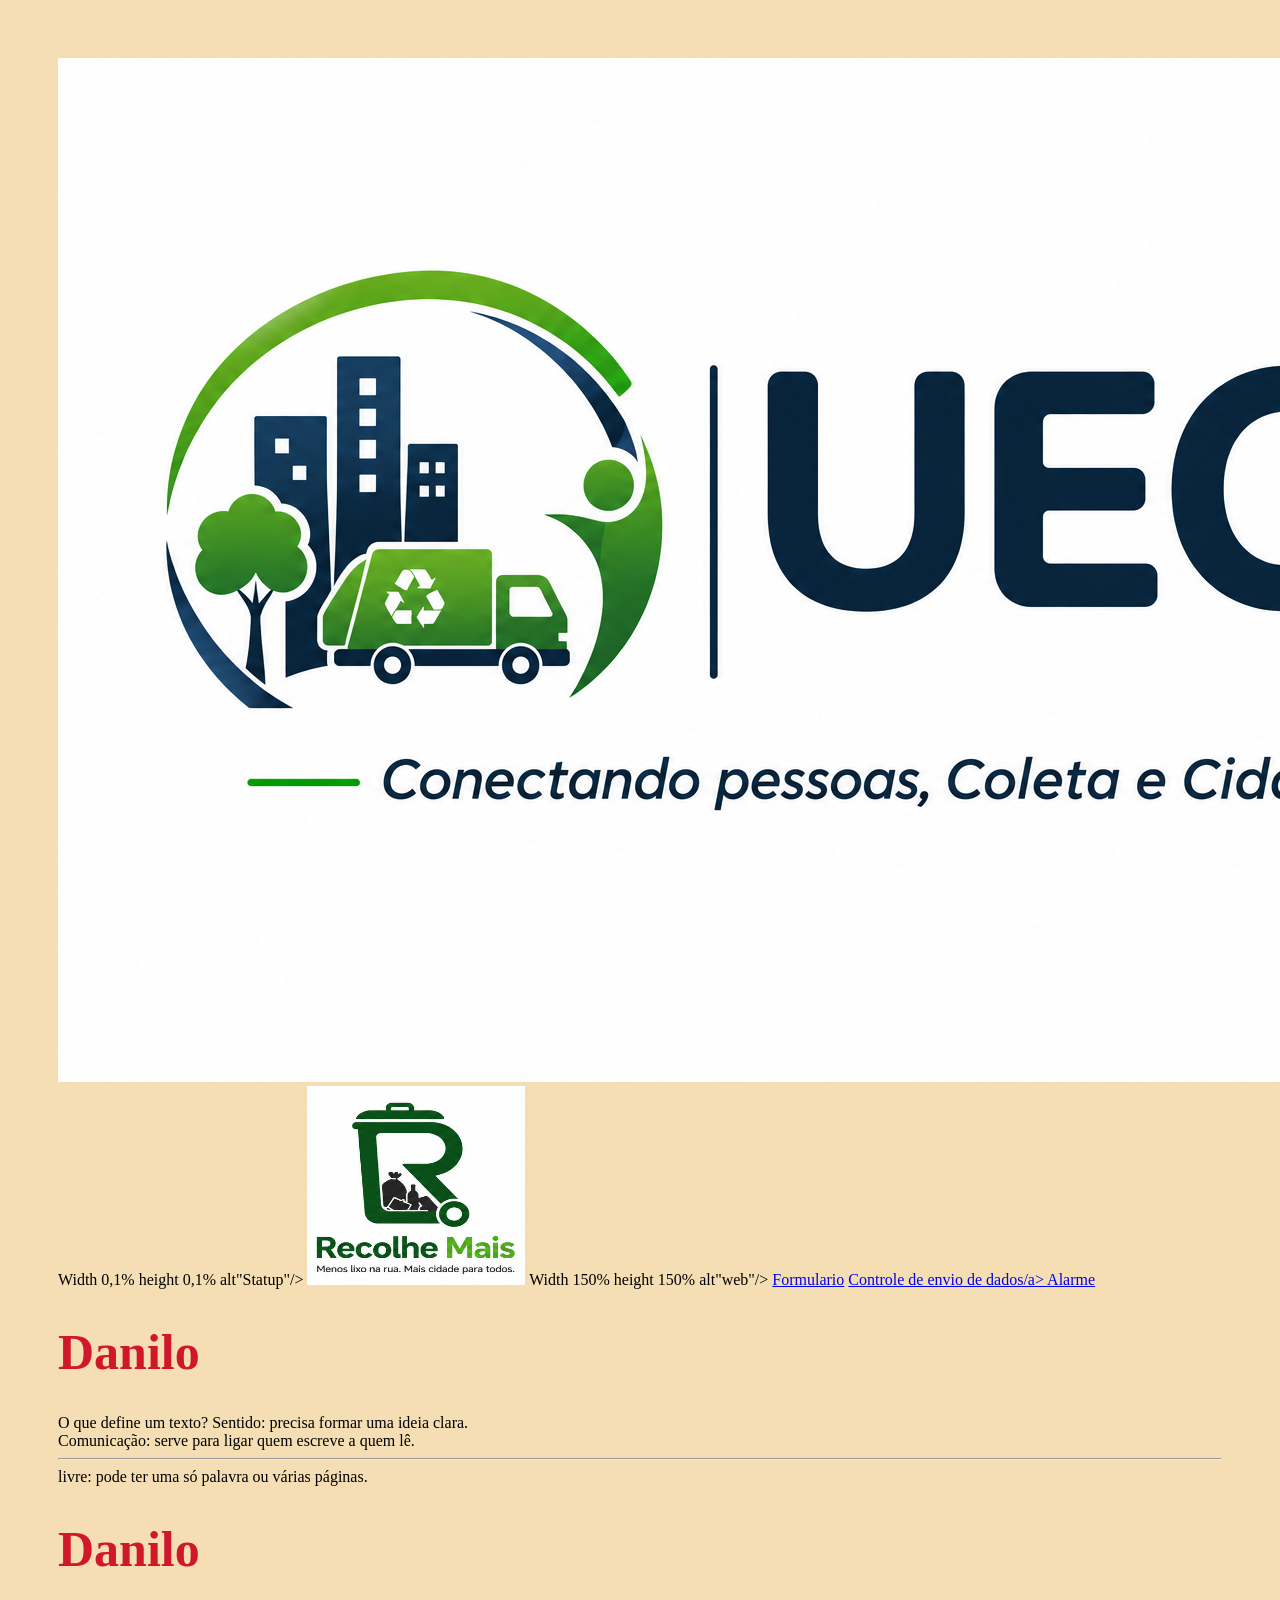
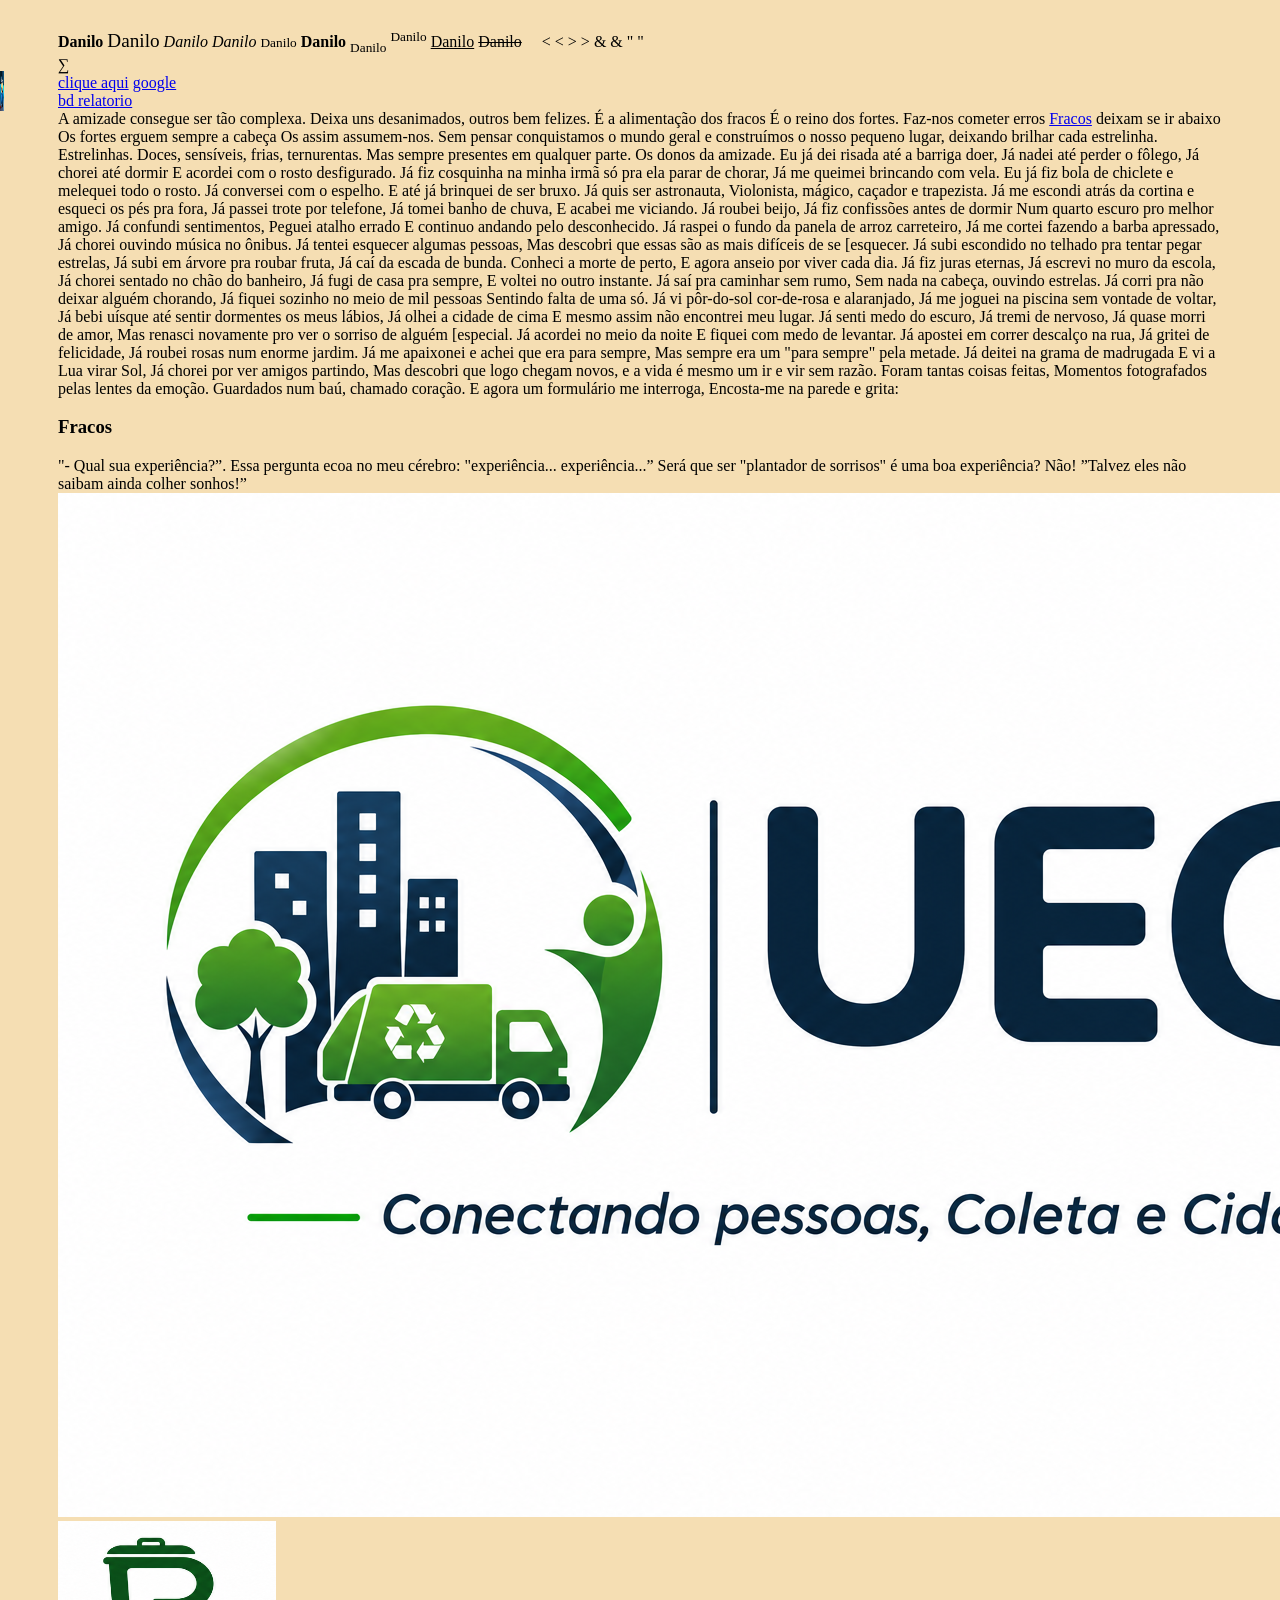
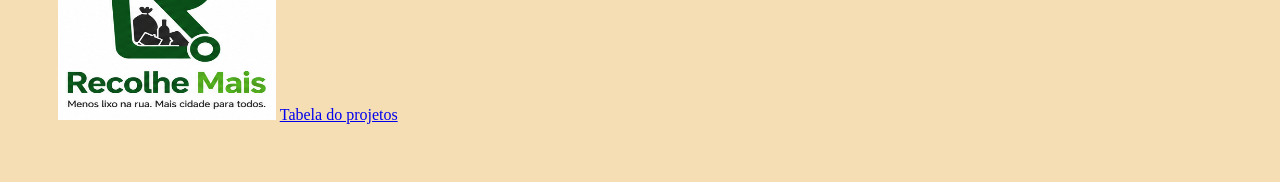
<file: index.html>
<!DOCTYPE html> <!-- Essa deve ser a primeira linha do código. DOCTYPE não é uma
tag. Na realidade, refere a uma instrução do seu documento para o navegador
saber como deverá mostrar o site da melhor maneira possível. É essencial deixar
definido que o DOCTYPE é obrigatório e deve ser colocado sempre na primeira
linha. -->
<html lang="en"> <!-- O documento sempre iniciará com essa tag. -->
<head> <!-- A tag head funciona como um cabeçalho, normalmente todas as
linkagens são colocadas aqui, entre a abertura e o fechamento da própria
tag.-->
    <meta charset="UTF-8"> <!--Definição de caracteres de leitura da pagina-->
    <meta name="viewport" content="width=device-width, initial-scale=1.0"> <!--Definição de responsividade-->
    <title>Pagina prin</title>
    <link rel="stylesheet" href="Styles/styles.css">

</head> <!-- O documento sempre iniciará com essa tag. -->
<body bgcolor="#ffffff"> <!-- Aqui será o corpo da página. -->
    <img src="icon/log_statup.png"> Width 0,1% height 0,1% alt"Statup"/>
    <img src="icon/log_web.png"> Width 150% height 150% alt"web"/>
    <a href="form.html">Formulario</a>
     <a href="Controler/envdados.html">Controle de envio de dados/a>
    <a href="Alarme.html">Alarme </a>

    <h1>Danilo</h1>

    O que define um texto?
    Sentido: precisa formar uma ideia clara.<br>
    Comunicação: serve para ligar quem escreve a quem lê.
    <hr>livre: pode ter uma só palavra ou várias páginas.</hr> <!-- tag <hr> = Linha Horizontal. -->
    <!--Desenvolvimento de pagina HTML-->
    <h1>Danilo</h1><br>

    <b>Danilo</b> <!--negrito-->
    <big>Danilo</big> <!-- grande-->
    <em>Danilo</em>
    <i>Danilo</i>
    <small>Danilo</small>
    <strong>Danilo</strong>
    <sub>Danilo</sub>
    <sup>Danilo</sup>
    <ins>Danilo</ins>
    <del>Danilo</del>


    &nbsp;  <!-- espaço não separavel-->
    &#160;  <!-- espaço não separavel-->
    &lt;  <!-- < menor do que-->
    &#60; <!-- < menor do que-->
    &gt; <!-- > menor do que-->
    &#62; <!-- > menor do que-->
    &amp; <!-- < & e comercial-->
    &#38; <!-- < & e comercial-->
    &quot <!-- < " aspas-->
    &#34; <!-- < " aspas-->
    <br>
    &sum;
    <br>

    <a href="index1.html">clique  aqui</a> <!-- tag de link <a href="xxxx">teste</a>-->
    <a href="http://www.google.com.br"target="_blank">google</a><br>
    <a href="Controler/bd.html">bd relatorio</a><br>

A amizade consegue ser tão complexa.
Deixa uns desanimados, outros bem felizes.
É a alimentação dos fracos
É o reino dos fortes.

Faz-nos cometer erros
<a href="#fracos">Fracos</a> deixam se ir abaixo
Os fortes erguem sempre a cabeça
Os assim assumem-nos.

Sem pensar conquistamos
o mundo geral 
e construímos o nosso pequeno lugar,
deixando brilhar cada estrelinha.

Estrelinhas.
Doces, sensíveis, frias, ternurentas.
Mas sempre presentes em qualquer parte.
Os donos da amizade.

Eu já dei risada até a barriga doer,
Já nadei até perder o fôlego,
Já chorei até dormir
E acordei com o rosto desfigurado.
Já fiz cosquinha na minha irmã só pra ela parar de chorar,
Já me queimei brincando com vela.
Eu já fiz bola de chiclete e melequei todo o rosto.
Já conversei com o espelho.
E até já brinquei de ser bruxo.
Já quis ser astronauta,
Violonista, mágico, caçador e trapezista.
Já me escondi atrás da cortina e esqueci os pés pra fora,
Já passei trote por telefone,
Já tomei banho de chuva,
E acabei me viciando.
Já roubei beijo,
Já fiz confissões antes de dormir
Num quarto escuro pro melhor amigo.
Já confundi sentimentos,
Peguei atalho errado
E continuo andando pelo desconhecido.
Já raspei o fundo da panela de arroz carreteiro,
Já me cortei fazendo a barba apressado,
Já chorei ouvindo música no ônibus.
Já tentei esquecer algumas pessoas,
Mas descobri que essas são as mais difíceis de se
[esquecer.
Já subi escondido no telhado pra tentar pegar estrelas,
Já subi em árvore pra roubar fruta,
Já caí da escada de bunda.
Conheci a morte de perto,
E agora anseio por viver cada dia.
Já fiz juras eternas,
Já escrevi no muro da escola,
Já chorei sentado no chão do banheiro,
Já fugi de casa pra sempre,
E voltei no outro instante.
Já saí pra caminhar sem rumo,
Sem nada na cabeça, ouvindo estrelas.
Já corri pra não deixar alguém chorando,
Já fiquei sozinho no meio de mil pessoas
Sentindo falta de uma só.
Já vi pôr-do-sol cor-de-rosa e alaranjado,
Já me joguei na piscina sem vontade de voltar,
Já bebi uísque até sentir dormentes os meus lábios,
Já olhei a cidade de cima
E mesmo assim não encontrei meu lugar.
Já senti medo do escuro,
Já tremi de nervoso,
Já quase morri de amor,
Mas renasci novamente pro ver o sorriso de alguém
[especial.
Já acordei no meio da noite
E fiquei com medo de levantar.
Já apostei em correr descalço na rua,
Já gritei de felicidade,
Já roubei rosas num enorme jardim.
Já me apaixonei e achei que era para sempre,
Mas sempre era um "para sempre" pela metade.
Já deitei na grama de madrugada
E vi a Lua virar Sol,
Já chorei por ver amigos partindo,
Mas descobri que logo chegam novos,
e a vida é mesmo um ir e vir sem razão.
Foram tantas coisas feitas,
Momentos fotografados pelas lentes da emoção.
Guardados num baú, chamado coração.
E agora um formulário me interroga,
Encosta-me na parede e grita:
<a name="fracos"><h3>Fracos</h3></a>
"- Qual sua experiência?”.
Essa pergunta ecoa no meu cérebro:
"experiência... experiência...”
Será que ser "plantador de sorrisos" é uma boa
experiência?
Não!
”Talvez eles não saibam ainda colher sonhos!”
<a name="fracos"></a>


<img src="icon/log_statup.png" alt"Statup"/>
<img src="icon/log_web.png" alt"web"/>

<a href="Tabela.html">Tabela do projetos</a>


</body>




</html> <!-- O documento sempre fechará com essa tag. -->
</file>
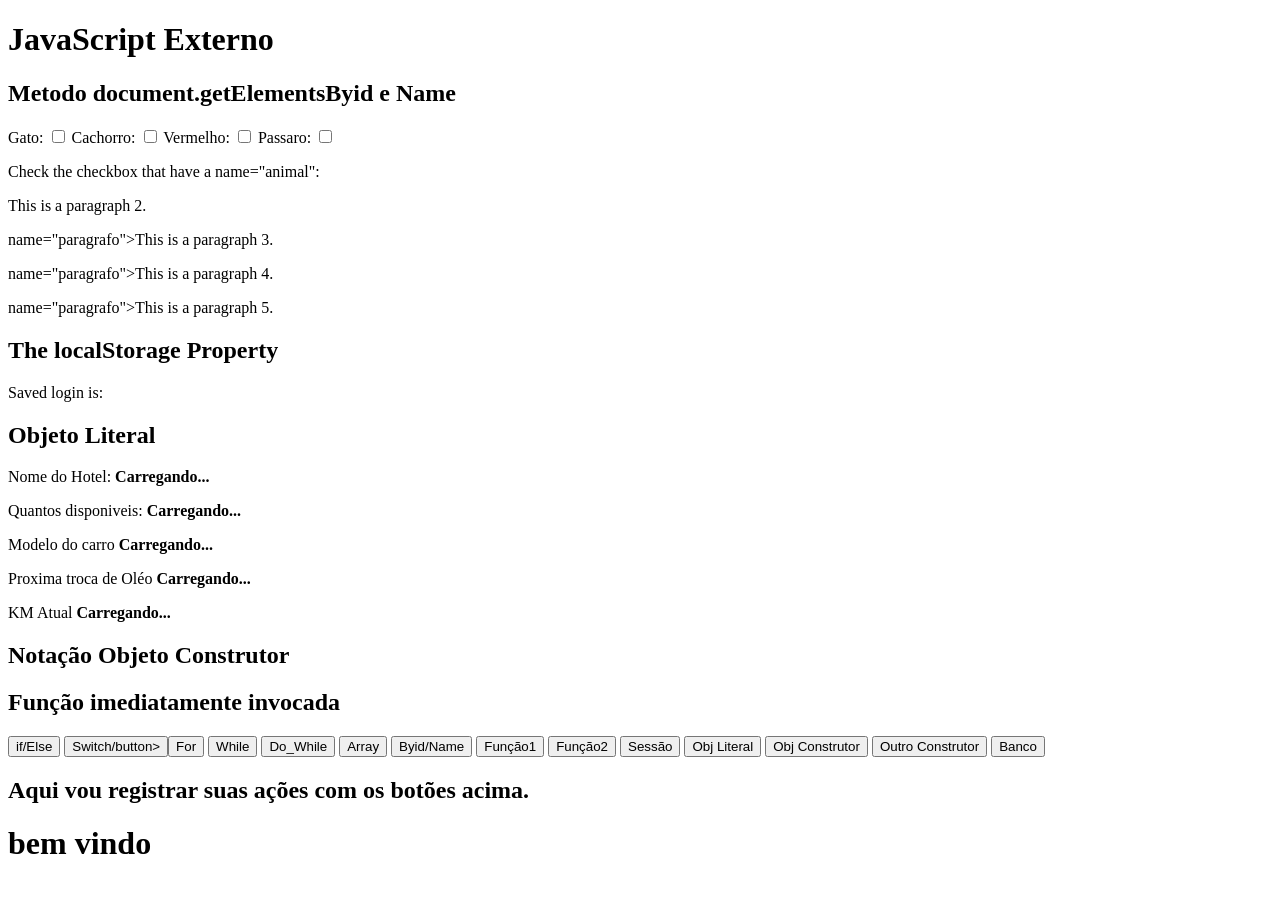
<file: chaek.html>
<!DOCTYPE html>
<html lang="en">
<head>
    <meta charset="UTF-8">
    <meta name="viewport" content="width=device-width, initial-scale=1.0">
    <title>JavaScript</title>
</head>
<body>
    <h1 id='titulo'>JavaScript Externo</h1>

    <div>
        <h2>Metodo document.getElementsByid e Name</h2>
        Gato:
        <input name="animal" type="checkbox" value="Gato">
        Cachorro:
        <input name="animal" type="checkbox" value="Cachorro">
        Vermelho:
        <input name="cor" type="checkbox" value="Vermelho">
        Passaro:
        <input name="animal" type="checkbox" value="Passaro">

        <p>Check the checkbox that have a name="animal":</p>

        <p>This is a paragraph 2.</p>

        <p>name="paragrafo">This is a paragraph 3.</p>
        <p>name="paragrafo">This is a paragraph 4.</p>
        <p>name="paragrafo">This is a paragraph 5.</p>
    </div>
    <div>
        <h2>The localStorage Property</h2>

        <P>Saved login is:</P>
        <p id="session"></p>
    </div>

    <div>
        <h2>Objeto Literal</h2>

        <p>Nome do Hotel: <b id="nome">Carregando...</b></p>
        <p>Quantos disponiveis: <b id="quartos">Carregando...</b></p>
        <p>Modelo do carro <b id="modelo">Carregando...</b></p>
        <p>Proxima troca de Oléo <b id="oleoMotor">Carregando...</b></p>
        <p>KM Atual <b id="KmAtual">Carregando...</b></p>
    </div>

    <div>
        <h2>Notação Objeto Construtor</h2>
        <p id="item"></p>
    </div>

    <div>
        <h2>Função imediatamente invocada</h2>
        <p id="life"></p>
    </div>

    <div>
        <button onclick="acao1()">if/Else</button>
        <button onclick="acao2()">Switch/button>
        <button onclick="acao3()">For</button>
        <button onclick="acao4()">While</button>
        <button onclick="acao5()">Do_While</button>
        <button onclick="acao6()">Array</button>
        <button onclick="acao7()">Byid/Name</button>
        <button onclick="acao8()">Função1</button>
        <button onclick="acao9()">Função2</button>
        <button onclick="acao10()">Sessão</button>
        <button onclick="acao11()">Obj Literal</button>
        <button onclick="acao12()">Obj Construtor</button>
        <button onclick="acao13()">Outro Construtor</button>
        <button onclick="acao14()">Banco</button>
        <section id="saida">
            <h2>Aqui vou registrar suas ações com os botões acima.</h2>
        </section>
    </div>

    <!-- No lugar de ter muitas linhas escritas dentro do seu documentos HTML, use um arquivo-->
     <script src="script/index.js"></script>
</body>
</html>
</file>
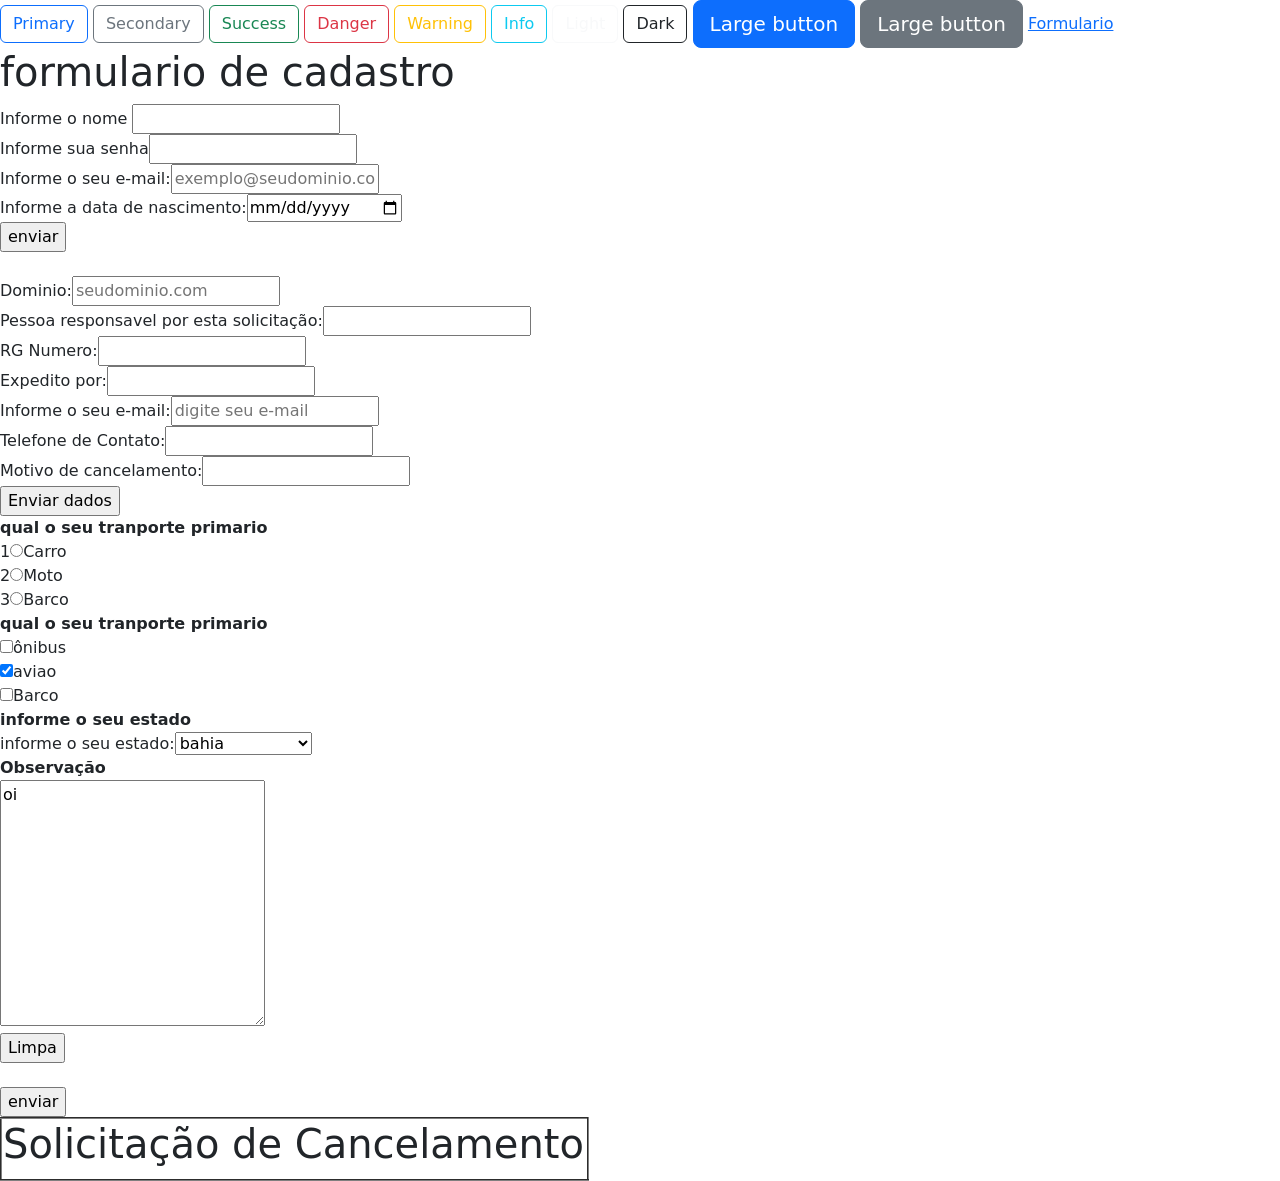
<file: form.html>
<!DOCTYPE html>
<html lang="en">

<head>
    <meta charset="UTF-8">
    <meta name="viewport" content="width=device-width, initial-scale=1.0">
    <title>Formulario</title>
    <link href="https://cdn.jsdelivr.net/npm/bootstrap@5.3.8/dist/css/bootstrap.min.css" rel="stylesheet" integrity="sha384-sRIl4kxILFvY47J16cr9ZwB07vP4J8+LH7qKQnuqkuIAvNWLzeN8tE5YBujZqJLB" crossorigin="anonymous">
</head>

<body>

<button type="button" class="btn btn-outline-primary">Primary</button>
<button type="button" class="btn btn-outline-secondary">Secondary</button>
<button type="button" class="btn btn-outline-success">Success</button>
<button type="button" class="btn btn-outline-danger">Danger</button>
<button type="button" class="btn btn-outline-warning">Warning</button>
<button type="button" class="btn btn-outline-info">Info</button>
<button type="button" class="btn btn-outline-light">Light</button>
<button type="button" class="btn btn-outline-dark">Dark</button>
<button type="button" class="btn btn-primary btn-lg">Large button</button>
<button type="button" class="btn btn-secondary btn-lg">Large button</button>


    
    <a href="form.html">Formulario</a>


    <h1>formulario de cadastro</h1>

    <form>
        <form action="bd.html" method="get" name="card_user">
            <label for="nome">Informe o nome</label>
            <input type="text" name="nome" id="nome" required /> <br>
            <label>Informe sua senha<input type="password" name="senha" id="senha"></label> <br>
            <label>Informe o seu e-mail:<input type="email" name="email" id="email"
                    placeholder="exemplo@seudominio.com"></label> <br>
            <label>Informe a data de nascimento:<input type="date" name="nasc" id="nasc"></label><br>
            <input type="submit" value="enviar"><br> <br>
        </form>



        <table border="2">
            <tr>
                <th>
                    <h1>Solicitação de Cancelamento</h1>
                </th>
            </tr>
            <form action="db.html" method="get" name="card">
                <th></th><label>Dominio:<input type="e-mail" name="e-mail" id="e-mail"
                        placeholder="seudominio.com"></label>
            </form>
            </th><br>
            <td></td><label>Pessoa responsavel por esta solicitação:<input type="text" name="text" id="text"></label>
            </td> <br>
            <label>RG Numero:<input type="number" name="RG" id="RG"></label><br>
            <label>Expedito por:<input type="text" name="RG" id="RG"></label><br>
            <label>Informe o seu e-mail:<input type="email" name="email" id="email"
                    placeholder="digite seu e-mail"></label> <br>
            <label>Telefone de Contato:<input type="number" name="telefone" id="telefone"></label><br>
            <label>Motivo de cancelamento:<input type="text" name="RG" id="RG"></label><br>
            <input type="submit" value="Enviar dados"><br>

            <b>qual o seu tranporte primario</b><br>
            <label>1<input type="radio" name="transporte" id="transporte" value="carro" />Carro </label> <br>
            <label>2<input type="radio" name="transporte" id="transporte" value="moto" />Moto </label> <br>
            <label>3<input type="radio" name="transporte" id="transporte" value="nadando" />Barco </label> <br>

            <b>qual o seu tranporte primario</b><br>
            <label><input type="checkbox" name="bus" id="bus" value="onibus">ônibus</label> <br>
            <label><input type="checkbox" name="aviao" id="aviao" value="aviao"checked>aviao</label> <br>
            <label><input type="checkbox" name="Barco id=" Barco value="Barco">Barco</label> <br>

            <b>informe o seu estado</b><br>
            <label for="estado">informe o seu estado:</label>
            <select name="estado">
                <option value="PE" />PERNAMBUCO
                <option value="ba" selected />bahia
                <option value="PB" />PARAIBA
                <option value="PA" />PARANA
            </select><br>

            <b>Observação</b><br>
            <textarea cols="30" rows="10">oi</textarea>

            <br>
            <input type="reset" value="Limpa"> <br> <br>
            <input type="submit" value="enviar"> <br>


        </table>
    </form>


    
    </form>
</body>

</html>
</file>
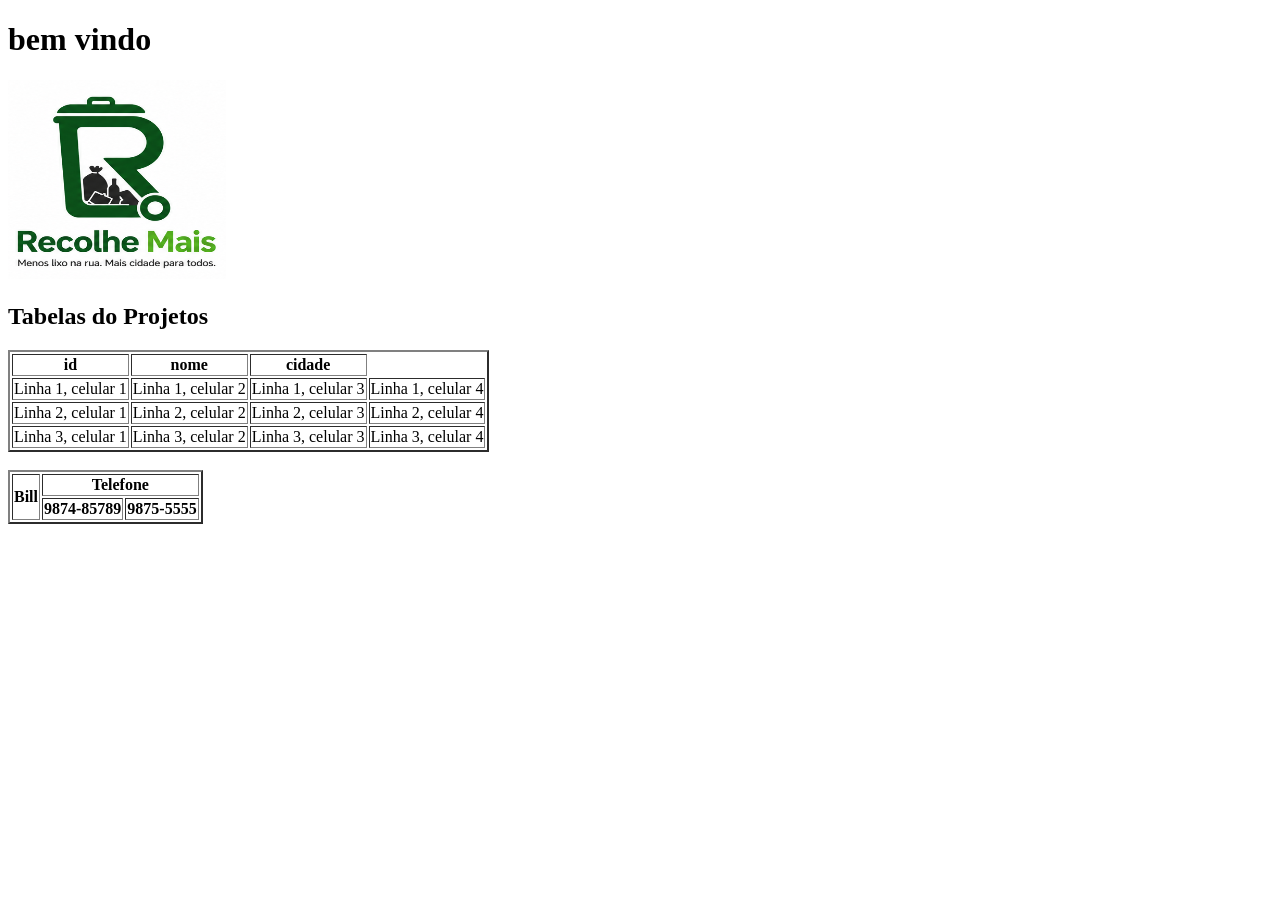
<file: Tabela.html>
<!DOCTYPE html>
<html lang="en">
<head>
    <meta charset="UTF-8">
    <meta name="viewport" content="width=device-width, initial-scale=1.0">
    <title>Tabela</title>
    <script src="script/index.js"></script>
</head>
<body>
    <a href="index.html"><img src="icon/log_web.png" alt"web" /></a>
    <br>
    <h2> Tabelas do Projetos</h2>
    <table border="2">
        <tr>
            <th>id</th>
            <th>nome</th>
            <th>cidade</th>
        </tr>
        <tr>
            <td>Linha 1, celular 1</td>
            <td>Linha 1, celular 2</td>
            <td>Linha 1, celular 3</td>
            <td>Linha 1, celular 4</td>
        </tr>
        <tr>
            <td>Linha 2, celular 1</td>
            <td>Linha 2, celular 2</td>
            <td>Linha 2, celular 3</td>
            <td>Linha 2, celular 4</td>
        </tr>
        <tr>
            <td>Linha 3, celular 1</td>
            <td>Linha 3, celular 2</td>
            <td>Linha 3, celular 3</td>
            <td>Linha 3, celular 4</td>
        </tr>
    </table>
    <br>
    <table border="2">
        <tr>
            <th rowspan="2">Bill</th>
            <th colspan="2">Telefone</th>
        </tr>
        <tr>
            <th>9874-85789</th>
            <th>9875-5555</th>
        </tr>
    </table>


    <script src=""
    </script>

</body>

</html>
</file>
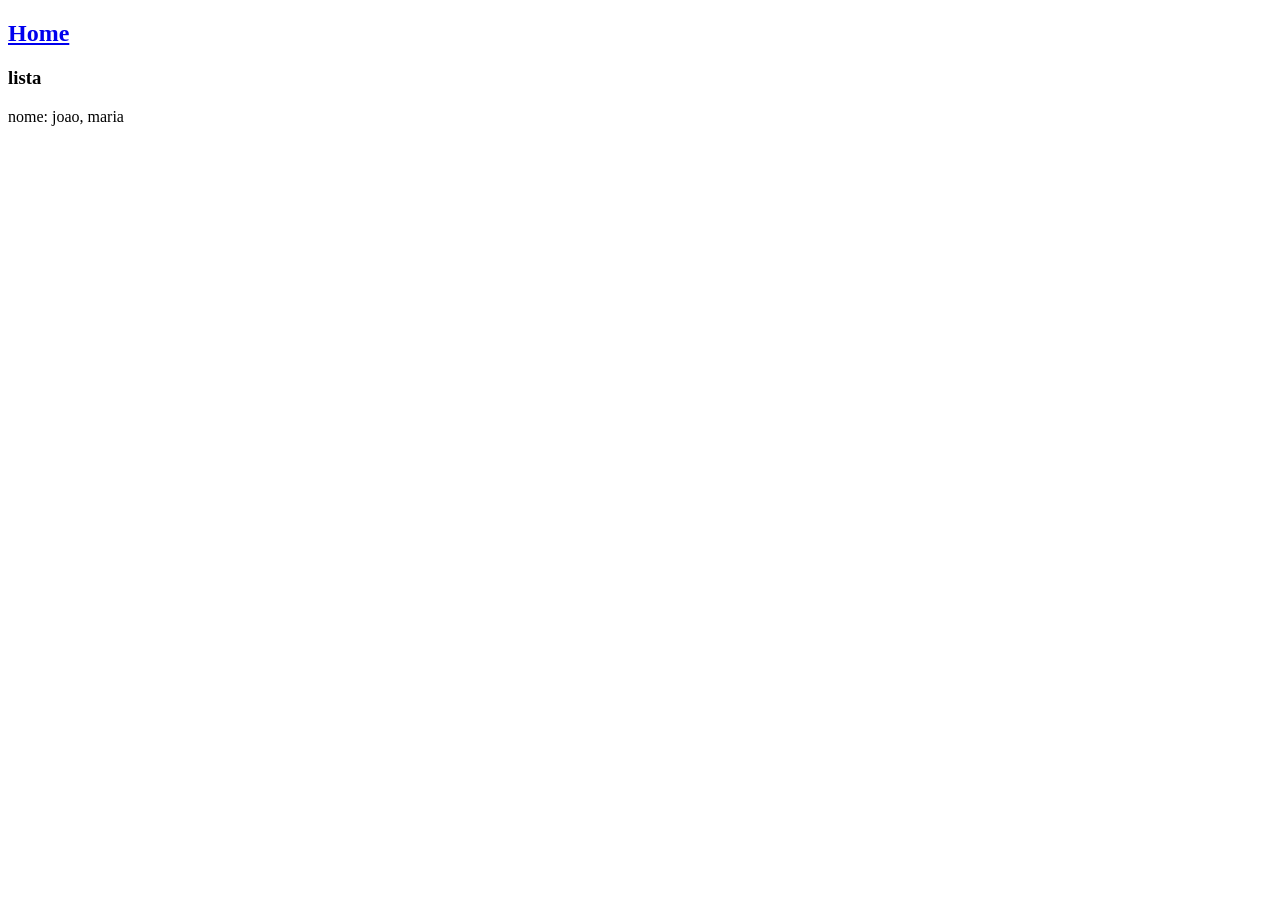
<file: Controler/bd.html>
<!DOCTYPE html>
<html lang="en">
<head>
    <meta charset="UTF-8">
    <meta name="viewport" content="width=, initial-scale=1.0">
    <title>banco de dados</title>
</head>
<body>
    <a href="../index1.html"><h2>Home</h2></a>
    <h3>lista</h3>
    <p>nome: joao, maria </p>
    
</body>
</html>
</file>
<file: Styles/styles.css>
/* commit css document*/


h1 {
    color: rgb(209, 24, 43);
    font-size: 50px;
}

h2{
    font-size: 20px;
    color: red;
}
p{
    margin-left: 50px;
}

body {
    background-color: wheat;
    background-image: url(../icon/giphy.gif);
    background-repeat: no-repeat;
    background-position: left center;
    background-size: 4px 40px;
    padding: 50px;
}

a.hover{
    color:blueviolet
}

li.nOrdenada {

}
</file>
